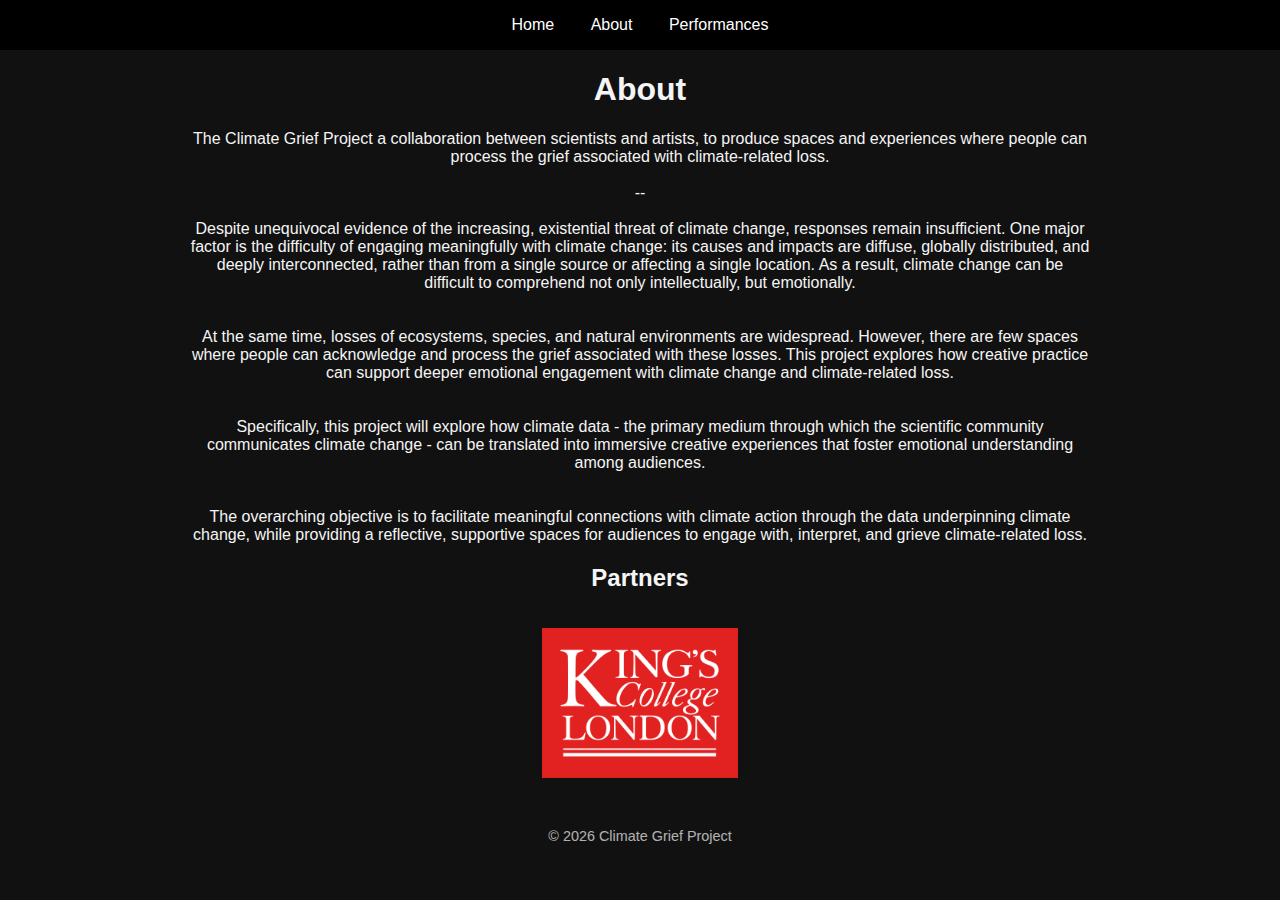
<file: about.html>
<!DOCTYPE html>

<html lang="en">
<head>
<meta charset="utf-8"/>
<meta content="width=device-width, initial-scale=1" name="viewport"/>
<title>About | The Climate Grief Project </title>
<link href="style.css" rel="stylesheet"/>
</head>
<body>
<header>
<nav class="nav">
<a href="./index.html">Home</a>
<a href="./about.html">About</a>
<a href="./performances.html">Performances</a>
</nav>
</header>

<main ,="" class="content" style="text-align:center; max-width:900px; margin-left:auto; margin-right:auto; padding:0 1rem;">
<h1>About</h1>

<p>
      The Climate Grief Project a collaboration between scientists and artists, to produce spaces and experiences where people can process the grief associated with climate-related loss. <br/><br/> 

       -- <br><br>

       Despite unequivocal evidence of the increasing, existential threat of climate change, responses remain insufficient. One major factor is the difficulty of engaging meaningfully with climate change: its causes and impacts are diffuse, globally distributed, and deeply interconnected, rather than from a single source or affecting a single location. As a result, climate change can be difficult to comprehend not only intellectually, but emotionally. <br/>
<br/> <br/>At the same time, losses of ecosystems, species, and natural environments are widespread. However, there are few spaces where people can acknowledge and process the grief associated with these losses. This project explores how creative practice can support deeper emotional engagement with climate change and climate-related loss. <br/>
<br/><br/>Specifically, this project will explore how climate data - the primary medium through which the scientific community communicates climate change - can be translated into immersive creative experiences that foster emotional understanding among audiences. <br/>
<br/><br/>The overarching objective is to facilitate meaningful connections with climate action through the data underpinning climate change, while providing a reflective, supportive spaces for audiences to engage with, interpret, and grieve climate-related loss.
</p>

<!- <section class="partners">
  <h2>Partners</h2>
  <a href="https://www.kcl.ac.uk/">
      <img alt="Partner 1" src="./assets/kings.png" style="height:150px;margin:1rem;"/>
  </a>
</section>

</main>

<footer>
<p>© 2026 Climate Grief Project</p>
</footer>

</body>
</html>
</file>
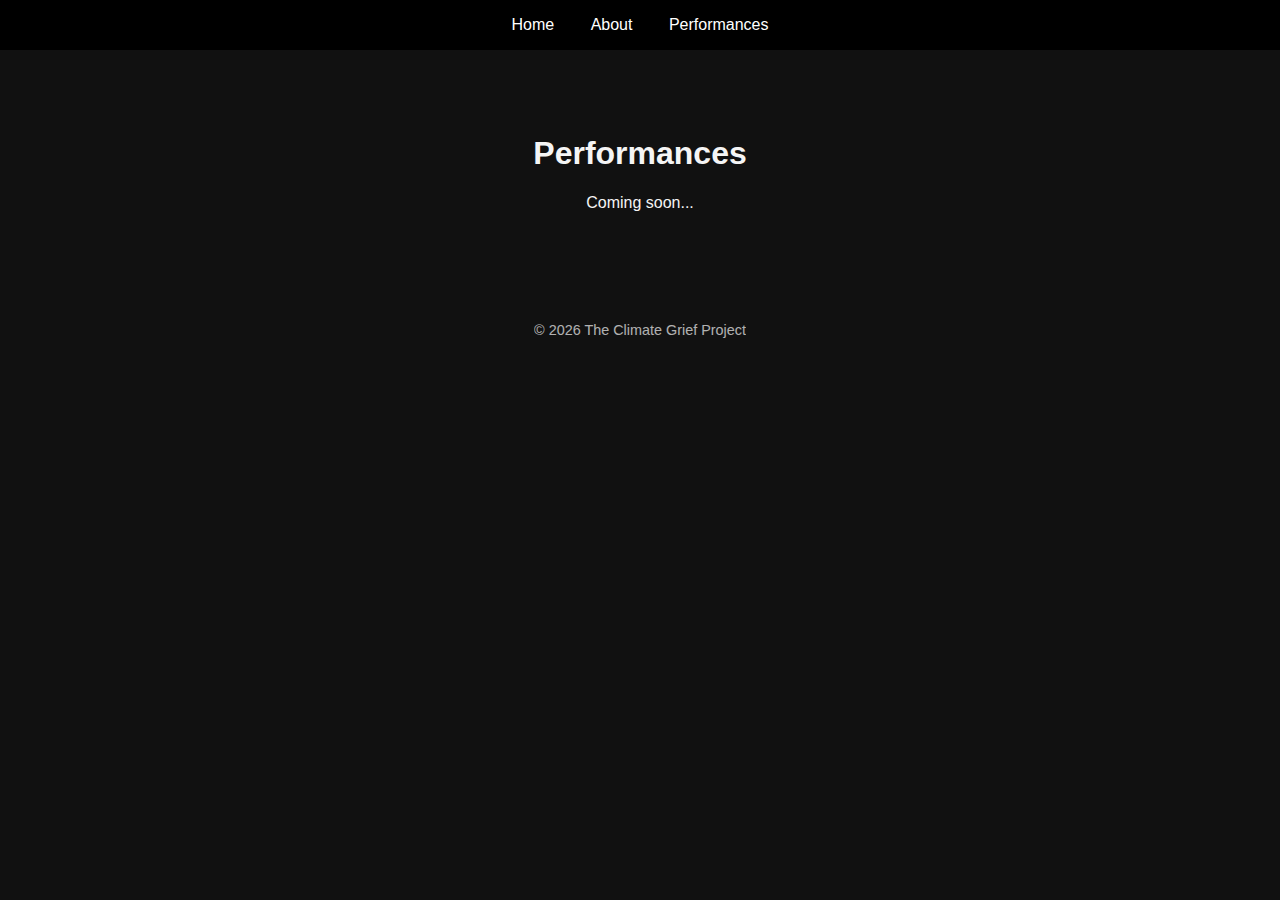
<file: performances.html>
<!DOCTYPE html>

<html lang="en">
<head>
<meta charset="utf-8"/>
<meta content="width=device-width, initial-scale=1" name="viewport"/>
<title>Performances | Your Name</title>
<link href="style.css" rel="stylesheet"/>
</head>
<body>
<header>
<nav class="nav">
<a href="./index.html">Home</a>
<a href="./about.html">About</a>
<a href="./performances.html">Performances</a>
</nav>
</header>
<main class="content">
<h1>Performances</h1>

<p class="coming-soon">Coming soon...</p>
</main>
<footer>
<p>© 2026 The Climate Grief Project</p>
</footer>
</body>
</html>
</file>
<file: style.css>
body {
  font-family: Arial, sans-serif;
  margin: 0;
  background: #111;
  color: #f5f5f5;
  text-align: center;
}

nav {
  padding: 1rem;
  background: #000;
}

nav a {
  color: #fff;
  margin: 0 1rem;
  text-decoration: none;
}

nav a:hover {
  text-decoration: underline;
}

main {
  padding: 4rem 1rem;
}

.button {
  display: inline-block;
  margin-top: 2rem;
  padding: 0.75rem 1.5rem;
  background: #fff;
  color: #000;
  text-decoration: none;
  font-weight: bold;
}

.button:hover {
  background: #ccc;
}

.performances {
  list-style: none;
  padding: 0;
}

.performances li {
  margin: 1rem 0;
}

footer {
  padding: 1rem;
  font-size: 0.9rem;
  opacity: 0.7;
}

.home-boxes {
  display: flex;
  gap: 2rem;
  justify-content: center;
  margin-top: 3rem;
  flex-wrap: wrap;
}

.home-box {
  display: block;
  width: 260px;
  padding: 2rem;
  border: 2px solid rgba(255, 255, 255, 0.8);
  text-decoration: none;
  color: #fff;
  background: rgba(0, 0, 0, 0.35);
  backdrop-filter: blur(4px);
  transition: all 0.3s ease;
}

.home-box h2 {
  margin: 0 0 0.5rem;
  font-size: 1.4rem;
}

.home-box p {
  margin: 0;
  font-size: 0.95rem;
  opacity: 0.85;
}

.home-box:hover {
  background: rgba(255, 255, 255, 0.9);
  color: #000;
  transform: translateY(-4px);
}
</file>
